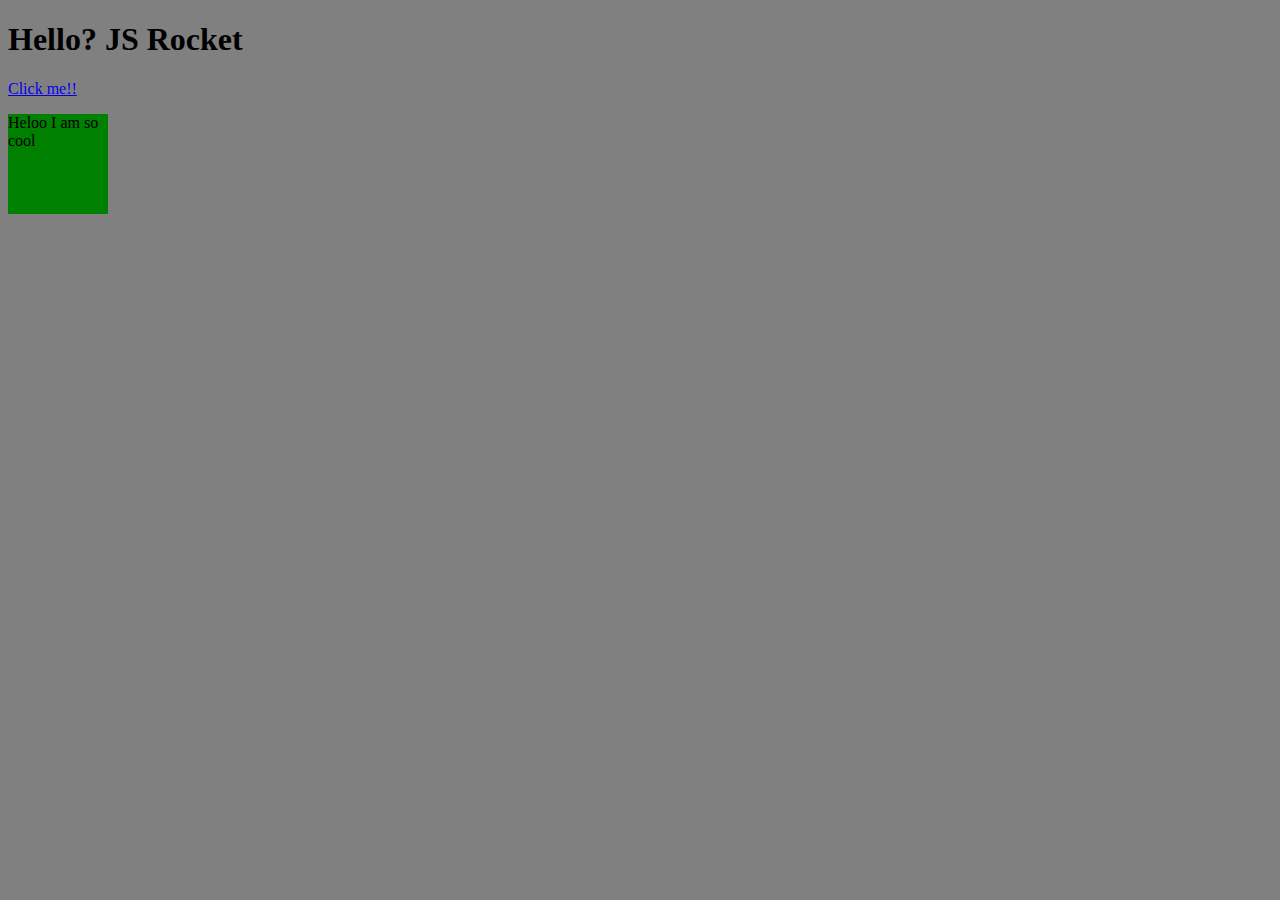
<file: index.html>
<!DOCTYPE html>
<html>
<head>
	<title>JS Rocket</title>
	<link rel="stylesheet" type="text/css" href="css/style.css">
</head>
<body>
	<h1>Hello? JS Rocket</h1>
	<a href="#" onclick="doCoolStuff();">Click me!!</a>
	<script type="text/javascript" src="js/script.js"></script>
	
	<div class="cool" id="cool">
		<p>Heloo I am so cool</p>
	</div>
</body>
</html>
</file>
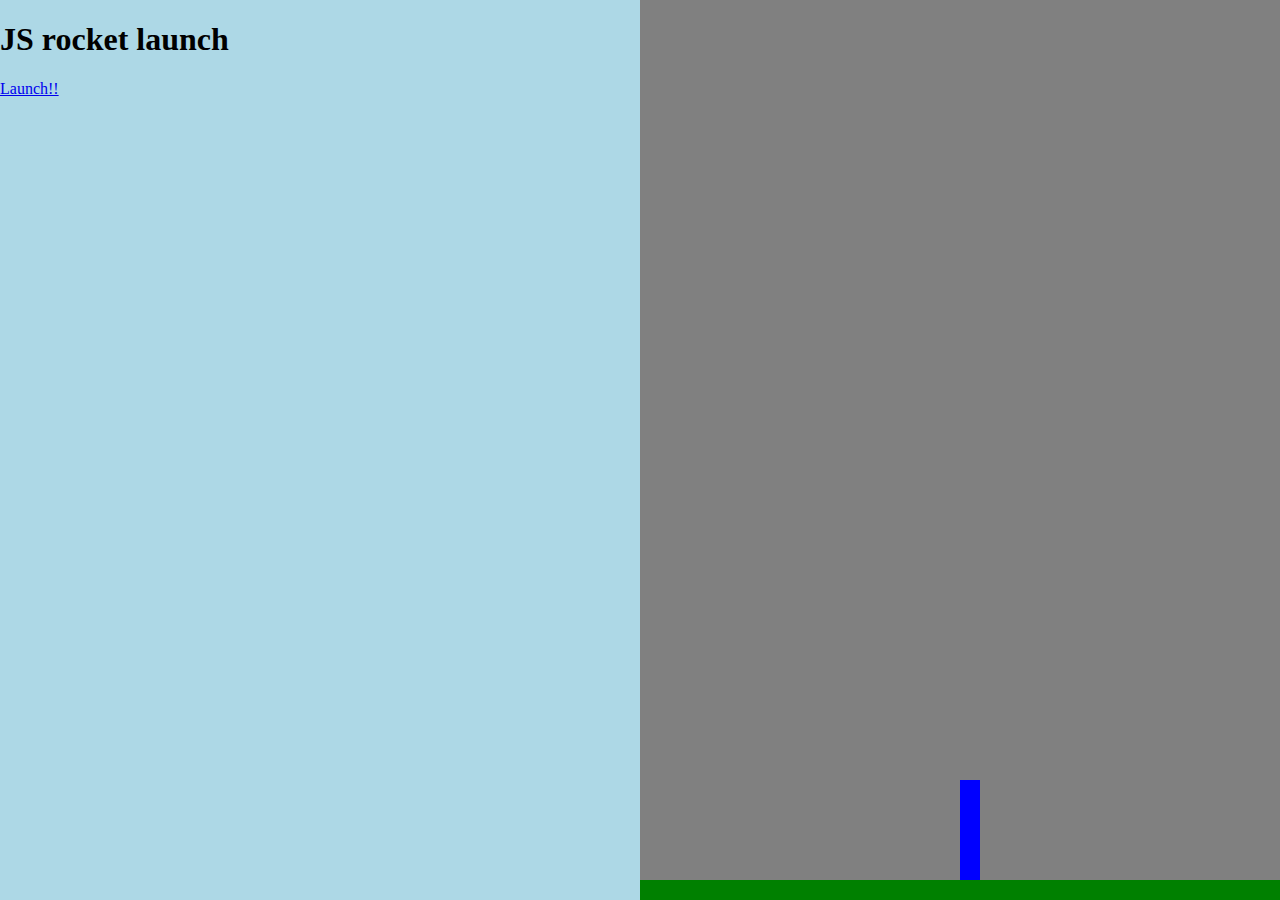
<file: rocket.html>
<!DOCTYPE html>
<html>
<head>
	<title>Rocket Launch sequence!</title>
	<link rel="stylesheet" type="text/css" href="css/rocket.css">
</head>
<body class="body-state1">
	<div class="left">
		<div class="state1">
			<h1>JS rocket launch</h1>
			<a href="#" class="button" onclick="changeState(2);">Launch!!</a>
		</div>
			<div class="state2">
		<h1 id="countdown">10</h1>
			<a href="#" class="button" onclick="changeState(1);">Abort!!</a>
		</div>
		<div class="state3">
			<h1>Lift off!</h1>			
		</div>
		<div class="state4">
			<h1>Well done!</h1>
			<a href="#" class="button" onclick="changeState(1);">Do it again!</a>
		</div>
		<div class="state5">
			<h1>Oh No!!</h1>
			<a href="#" class="button" onclick="changeState(1);">Try again!</a>
		</div>
	</div>
	<div class="right">
	<div class="ground"></div>
		<div class="rocket"></div>
	</div>
	<script type="text/javascript" src="js/rocket.js"></script>
</body>
</html>
</file>
<file: css/style.css>
body {
	background-color: gray;
}

.cool {
	
	width: 100px;
	height: 100px;
	background-color: green;
	transition: background-color 2s;
}

.cool.red {
	 background-color: red;
	
}
</file>
<file: css/rocket.css>
.left {
	position: fixed;
	background-color: lightblue;
	width: 50%;
	height: 100%;
	top: 0;
	left: 0;
}


.ground {
	background-color: green;
	position: absolute;
	bottom: 0;
	left: 0;
	width: 100%;
	height: 20px;
}

.rocket {
	position: absolute;
	left: 50%;
	bottom: 20px;
	width: 20px;
	height: 100px;
	background-color: blue;
	transition: bottom 10000ms;
}

body.body-state1 .rocket {
	transition: none;
}

body.body-state3 .rocket,
body.body-state4 .rocket{
	bottom: 1000px;
}

.right {
	position: fixed;
	background-color:gray;
	width: 50%;
	height: 100%;
	top: 0;
	right: 0;
}

body.body-state1 .state1 {display: block;}
body.body-state2 .state2 {display: block;}
body.body-state3 .state3 {display: block;}
body.body-state4 .state4 {display: block;}
body.body-state5 .state5 {display: block;}


a {

}

a.button {

}


.state1, .state2 , .state3, .state4, .state5  {
	display: none;
}
</file>
